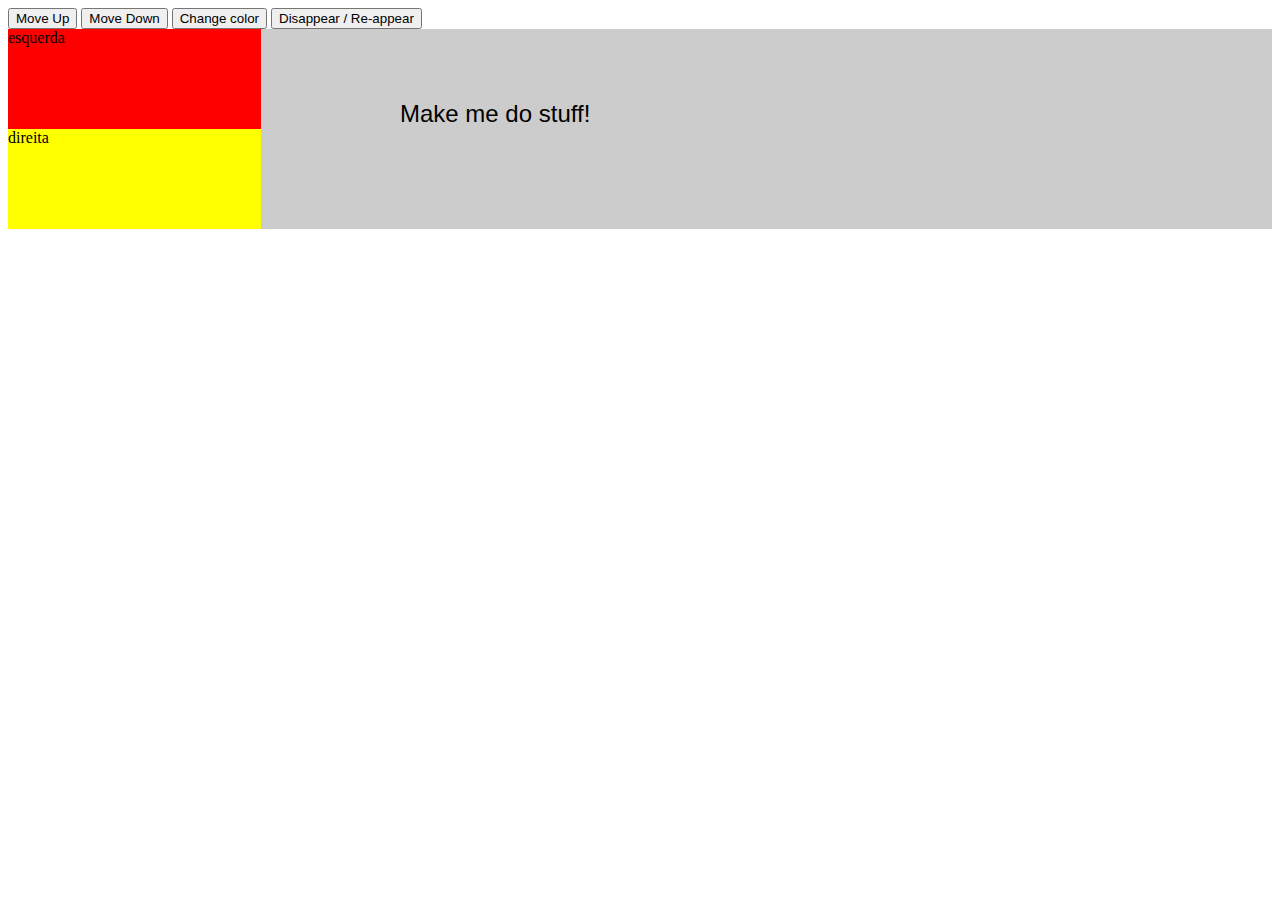
<file: hf/index.html>
<!DOCTYPE html>
<html>
    <head>
    <meta charset="utf-8">
        <title>jQuery goes to DOM-ville</title>
        <link rel="stylesheet" type="text/css" href="index.css">
    </head>
    <body>

    <button id="move_up">Move Up</button>
    <button id="move_down">Move Down</button>
    <button id="color">Change color</button>
    <button id="disappear">Disappear / Re-appear</button>

    <div id="change_me">Make me do stuff!</div>

    <div class="container">
        <div class="esquerda">esquerda</div>
        <div class="direita">direita</div>
    </div>

    <script type="text/javascript" src="../jquery-3.1.1.min.js"></script>
    <script type="text/javascript" src="index.js"></script>
    </body>
</html>
</file>
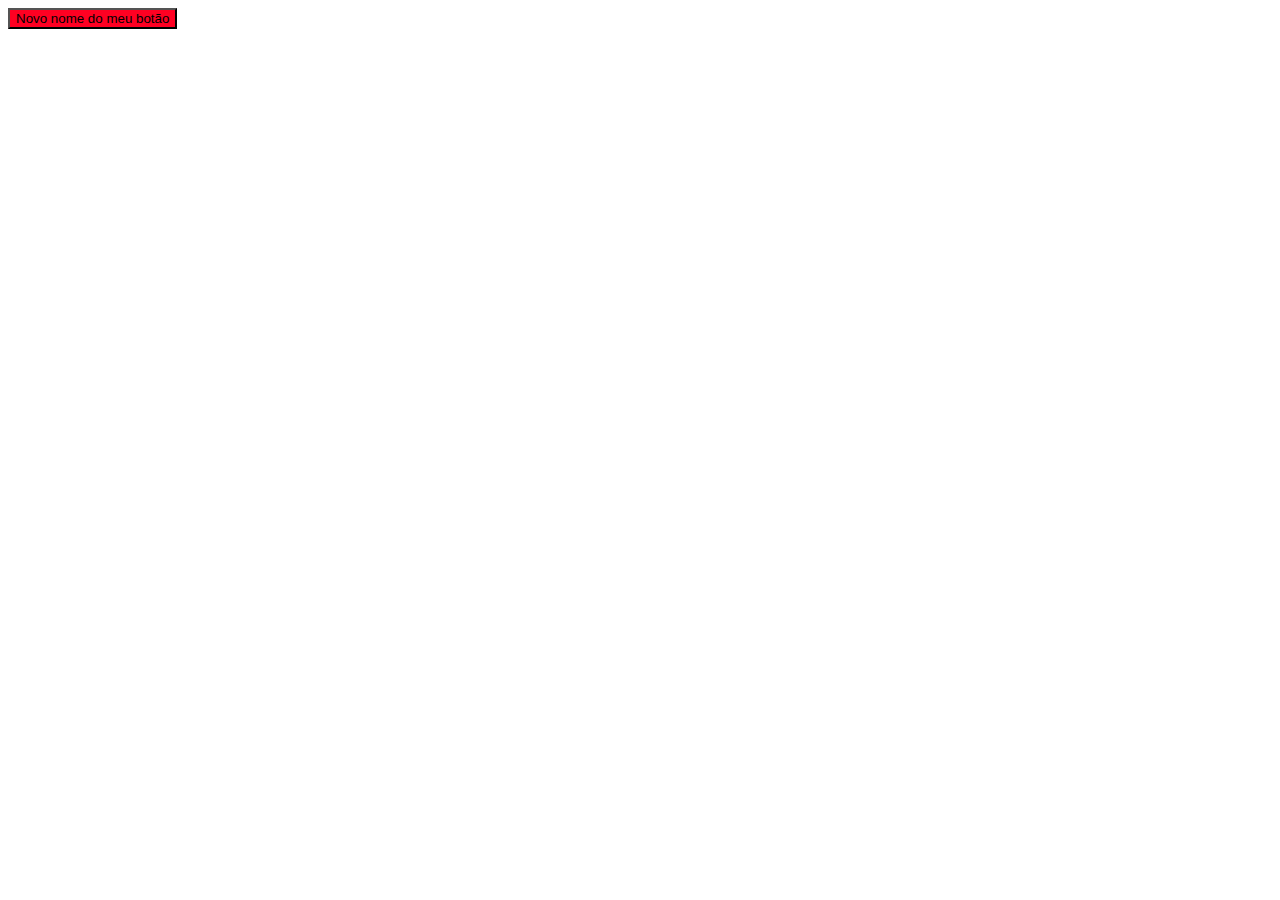
<file: aula8.html>
<!DOCTYPE html>
<html>
    <head>
        <meta charset="utf-8">
        <title>Aula 8 - O que fazer após a seleção</title>
        <link rel="stylesheet" type="text/css" href="aula8.css">
    </head>
    <body>

    <div id="teste">
        <button>Botão</button>
        <img src="http://www.google.com.br/google.jpg" border="0">
        Texto de exemplo
    </div>

    <script type="text/javascript" src="jquery-3.1.1.min.js"></script>
    <script type="text/javascript" src="aula8.js"></script>
    </body>
</html>
</file>
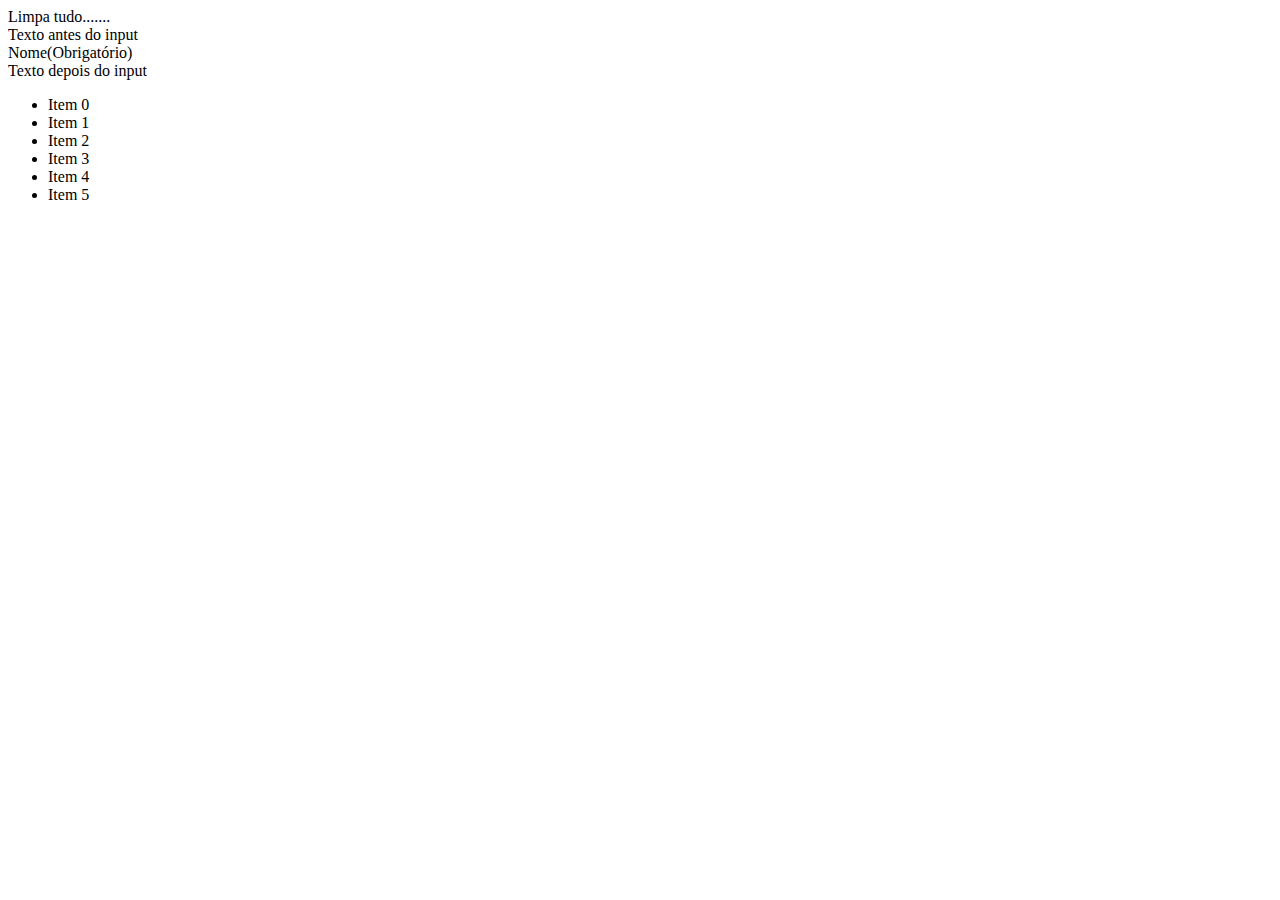
<file: aula9.html>
<!DOCTYPE html>
<html>
    <head>
        <meta charset="utf-8">
        <title>Aula 9 - Manipulando Elementos</title>
        <link rel="stylesheet" type="text/css" href="aula9.css">
    </head>
    <body>

    <div id="teste">
        <button>Botão</button><br>
        <img src="http://www.google.com.br/google.jpg" border="0"><br>
    </div>

    <input type="text" name="nome">

    <ul>
        <li>Item 1</li>
        <li>Item 2</li>
        <li>Item 3</li>
        <li>Item 4</li>
    </ul>

    <script type="text/javascript" src="jquery-3.1.1.min.js"></script>
    <script type="text/javascript" src="aula9.js"></script>
    </body>
</html>
</file>
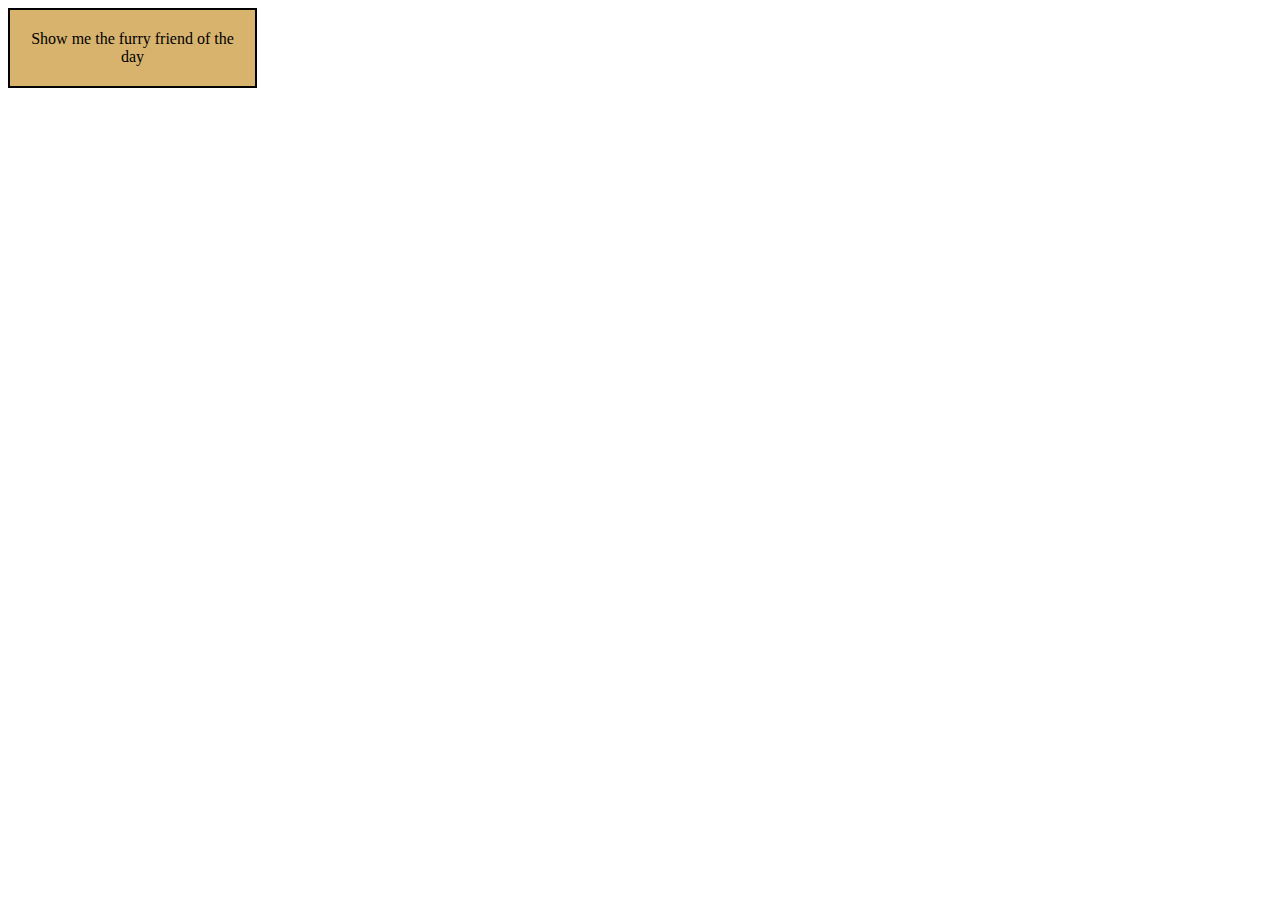
<file: hf/index1.html>
<!DOCTYPE html>
<html>
    <head>
    <meta charset="utf-8">
        <title>Furry Friends Campaign: jQuery Proof-of-Concept</title>
        <link rel="stylesheet" type="text/css" href="index1.css">
    </head>
    <body>
    
    <div id="clickMe">Show me the furry friend of the day</div>
    <div id="picframe">
            <img src="pet.png">
    </div>


    <script type="text/javascript" src="../jquery-3.1.1.min.js"></script>
    <script type="text/javascript" src="index1.js"></script>
    </body>
</html>
</file>
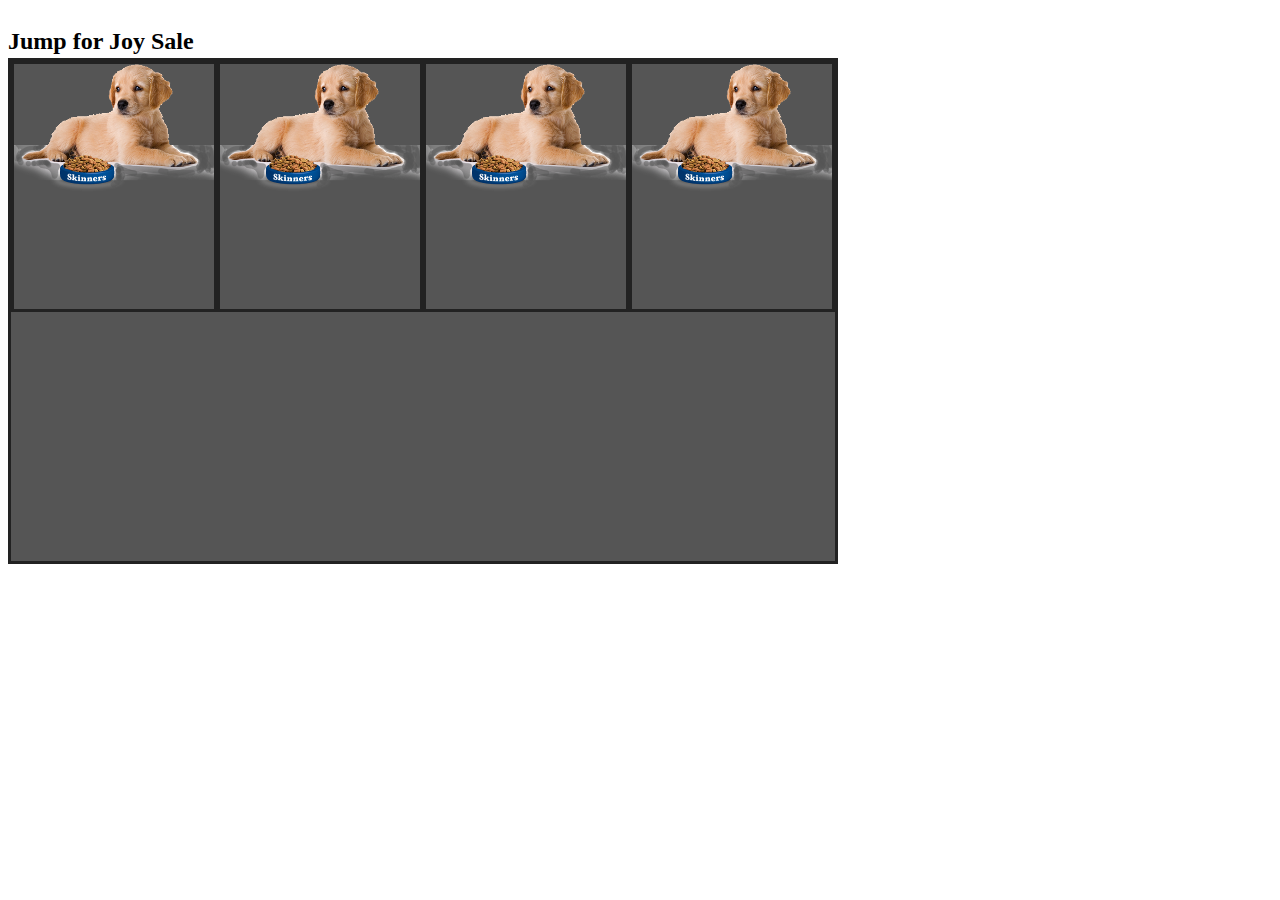
<file: hf/index2.html>
<!DOCTYPE html>
<html>
    <head>
        <meta charset="utf-8">
        <title>Jump for Joy</title>
        <link rel="stylesheet" type="text/css" href="index2.css">
    </head>
    <body>

    <div id="header">
        <h2>Jump for Joy Sale</h2>
    </div>

    <div id="main">
        <div><img src="pet.png"></div>
        <div><img src="pet.png"></div>
        <div><img src="pet.png"></div>
        <div><img src="pet.png"></div>
    </div>
    
    <script type="text/javascript" src="../jquery-3.1.1.min.js"></script>
    <script type="text/javascript" src="index2.js"></script>
    </body>
</html>
</file>
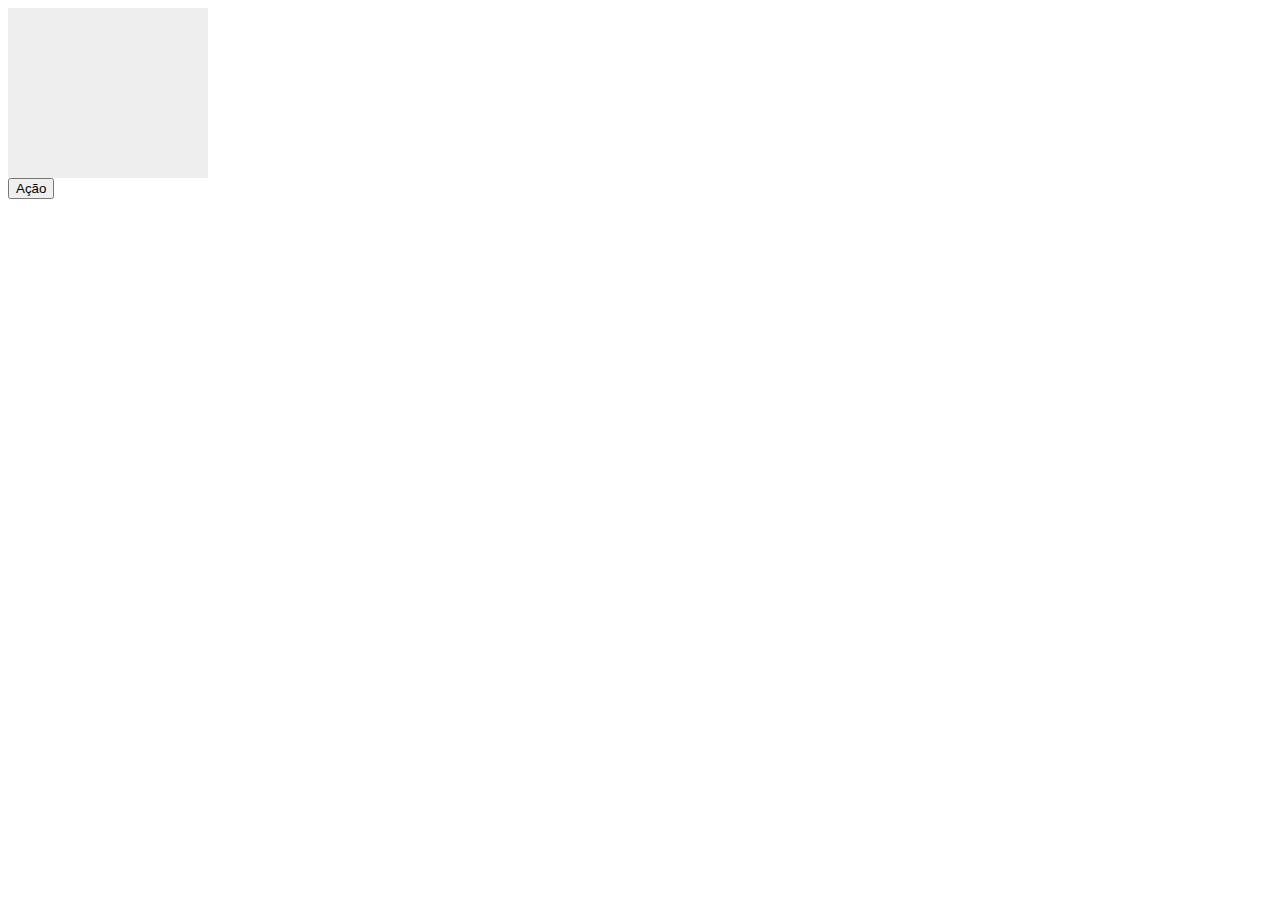
<file: secao5/41-ajax.html>
<!DOCTYPE html>
<html lang="en">
  <head>
    <meta charset="UTF-8">
    <title>Como monitorar requisições AJAX no navegador</title>
    <style>
    .div {
      width: 200px;
      height: 170px;
      background-color: #eee;
    }
    </style>
  </head>
  <body>

    <div class="div"></div>

    <button>Ação</button>

    <script src="jquery.js"></script>
    <script src="41-ajax.js"></script>
    
    <!-- https://www.udemy.com/jquery-completo/learn/v4/t/lecture/5506444?start=0 -->
    
  </body>
</html>
</file>
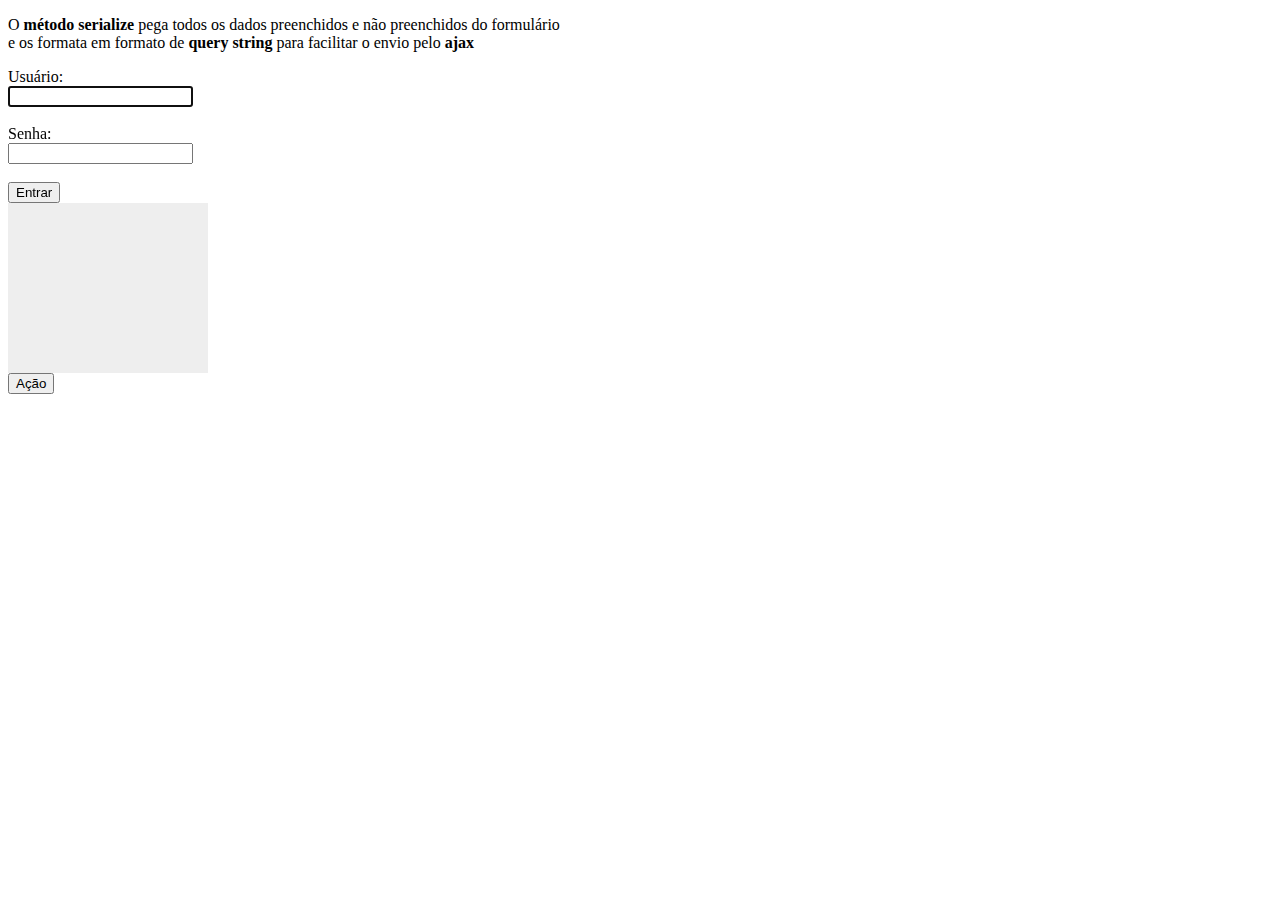
<file: secao5/43-ajax.html>
<!DOCTYPE html>
<html lang="en">
  <head>
    <meta charset="UTF-8">
    <title>Método serialize</title>
    <style>
    .div {
      width: 200px;
      height: 170px;
      background-color: #eee;
    }
    </style>
  </head>
  <body>
    <p>O <strong>método serialize</strong> pega todos os dados preenchidos e não preenchidos do formulário <br />  e os formata em formato de <strong>query string</strong> para facilitar o envio pelo <strong>ajax</strong></p>

    <form id="form" method="POST">
      Usuário:<br />
      <input type="text" autofocus name="usuario"><br /><br />

      Senha:<br />
      <input type="password" name="senha"><br /><br />

      <input type="submit" value="Entrar">
    </form>

    <div class="div"></div>

    <button>Ação</button>

    <script src="jquery.js"></script>
    <script src="43-ajax.js"></script>
  </body>
</html>
</file>
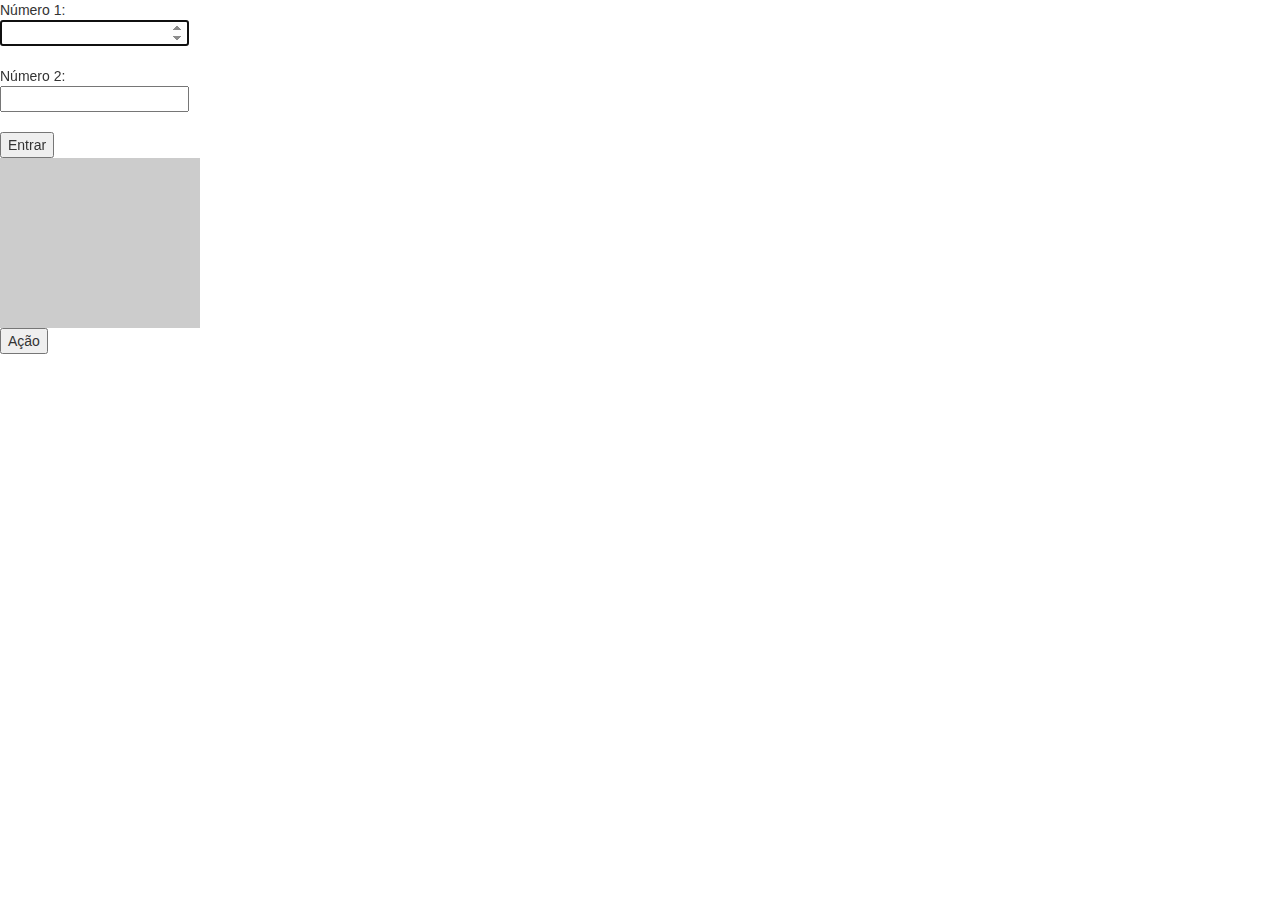
<file: secao5/44-ajax.html>
<!DOCTYPE html>
<html lang="en">
  <head>
    <meta charset="UTF-8">
    <title>Método $.ajax</title>
    <link rel="stylesheet" href="https://maxcdn.bootstrapcdn.com/bootstrap/3.3.7/css/bootstrap.min.css" integrity="sha384-BVYiiSIFeK1dGmJRAkycuHAHRg32OmUcww7on3RYdg4Va+PmSTsz/K68vbdEjh4u" crossorigin="anonymous">
    <style>
    .div {
      width: 200px;
      height: 170px;
      background-color: #ccc;
    }
    </style>
  </head>
  <body>

    <form id="form" method="POST" action="44-ajax.php">
      Número 1:<br />
      <input type="number" autofocus name="x"><br /><br />

      Número 2:<br />
      <input type="number" name="y"><br /><br />

      <input type="submit" value="Entrar">
    </form>

    <div class="div"></div>

    <button>Ação</button>

    <script src="jquery.js"></script>
    <script src="44-ajax.js"></script>
  </body>
</html>
</file>
<file: hf/index.css>
@charset 'utf-8';

#change_me {
    position: absolute;
    top: 100px;
    left: 400px;
    font-size: 24px;
    font-family: Arial;    
}

.container {
    background-color: #ccc;
}

.esquerda {
    width: 20%;
    height: 100px;
    background-color: #f00;
}

.direita {
    width: 20%;
    height: 100px;
    background-color: #ff0;
}
</file>
<file: aula8.css>
.estilo {
	background-color: #f02;
}
</file>
<file: aula9.css>
@charset 'utf-8;
</file>
<file: hf/index1.css>
@charset 'utf-8';


#clickMe  {
    background-color: #D8B36E;
    padding: 20px;
    text-align: center;
    width: 205px;
    display: block;
    border: 2px solid #000;
}

#picframe {
    background-color: #a8B333;
    padding: 20px;
    width: 205px;
    display: none;
    border: 2px solid #000;
}
</file>
<file: hf/index2.css>
@charset 'utf-8';

div {
	float: left;
	height: 245px;
	text-align: left;
	border: solid #222 3px;
}

#header {
	width: 100%;
	border: 0px;
	height: 50px;
}

#main {
	background-color: #555;
	height: 500px;
}
</file>
